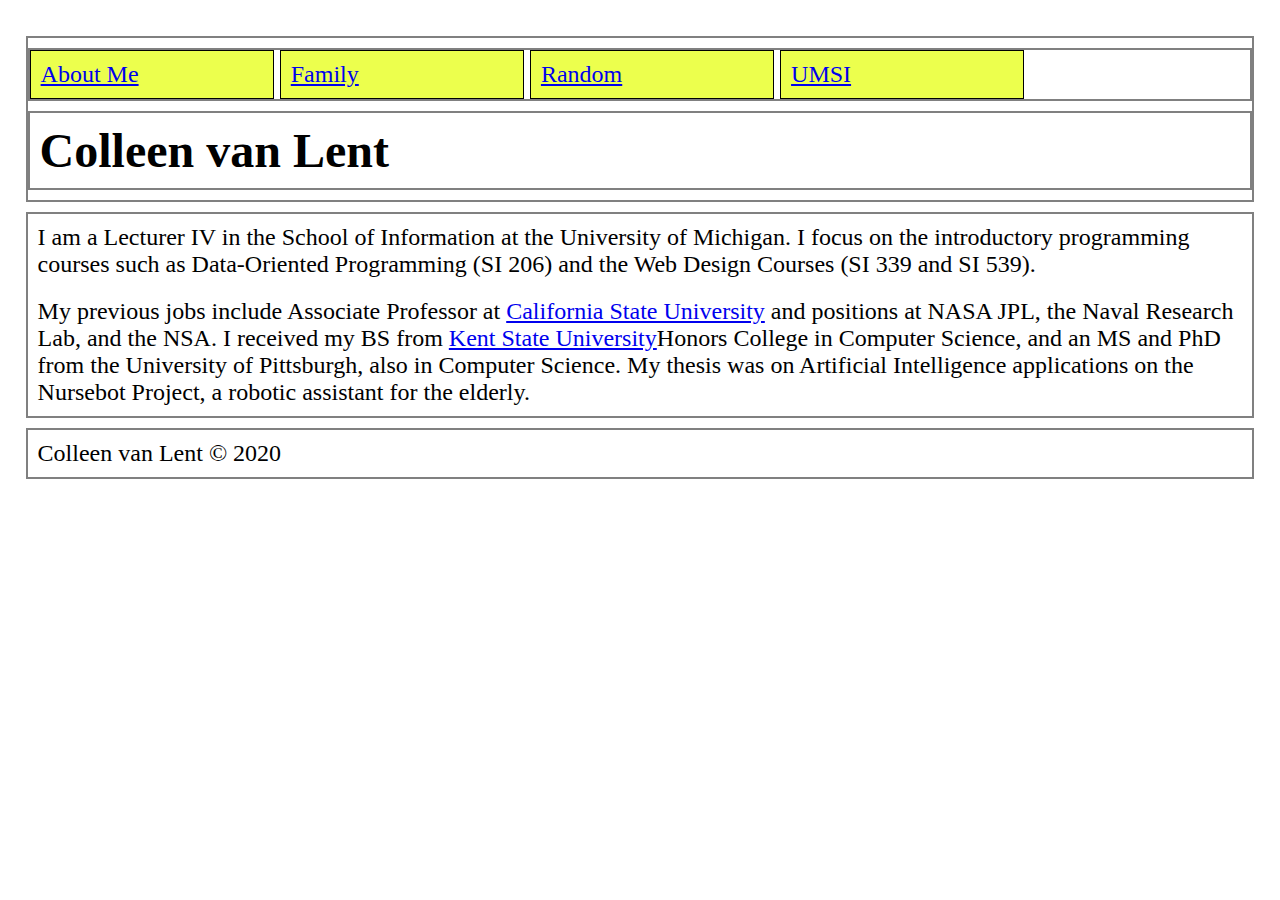
<file: index.html>
<!DOCTYPE html>
<html lang="en">
<head>
	<meta charset="UTF-8">
	<meta name="viewport" content="width=device-width, initial-scale=1.0">
	<link rel="icon" href="imgs/favicon.ico">
	<link rel="stylesheet" href="css/html5reset.css">
	<link rel="stylesheet" href="css/style.css">
	<title>About Me</title>
</head>
<body>
	<!-- You do not need to make any changes to this file, but
	you should still review the tags to make sure that you
	are familiar with them. -->
	<header>
		<nav>
			<ul>
				<li><a href = "index.html">About Me</a></li>
				<li><a href = "personal.html">Family</a></li>
				<li><a href = "random.html">Random</a></li>
				<li><a href = "http://www.si.umich.edu">UMSI</a></li>
			</ul>
		</nav>

		<h1>Colleen van Lent</h1>

	</header>

	<main>

		<p>I am a Lecturer IV in the School of Information at the University of Michigan. I focus on the introductory programming courses such as Data-Oriented Programming (SI 206) and the Web Design Courses (SI 339 and SI 539).</p>

		<p>My previous jobs include Associate Professor at <a href = "http://www.csulb.edu">California State University</a> and positions at NASA JPL, the Naval Research Lab, and the NSA. I received my BS from <a href = "http://www.kent.edu">Kent State University</a>Honors College in Computer Science, and an MS and PhD from the University of Pittsburgh, also in Computer Science. My thesis was on Artificial Intelligence applications on the Nursebot Project, a robotic assistant for the elderly.</p>
	</main>

	<footer>
		<p>Colleen van Lent &copy; 2020</p>
	</footer>
</body>
</html>
</file>
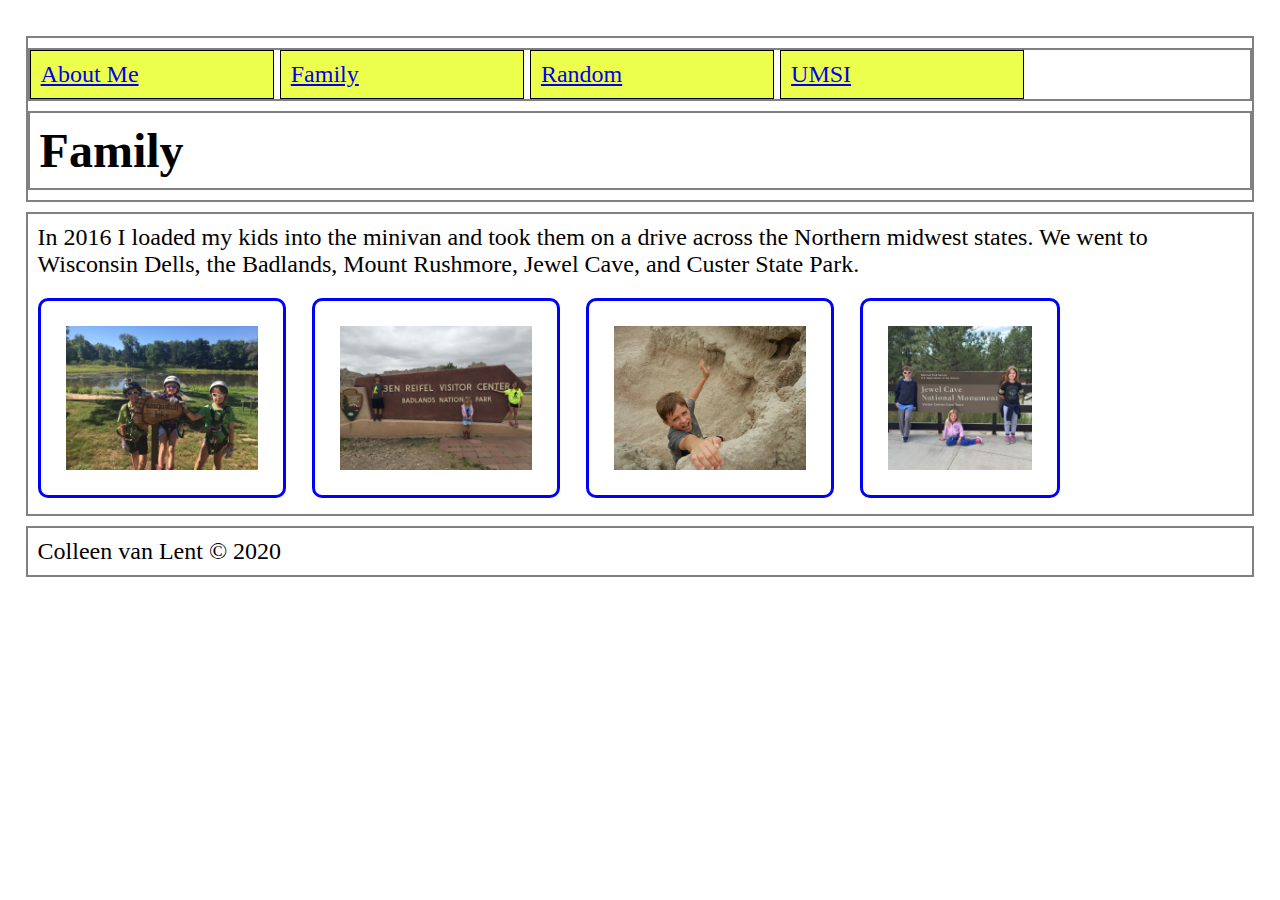
<file: personal.html>
<!DOCTYPE html>
<html lang="en">
<head>
	<meta charset="UTF-8">
	<meta name="viewport" content="width=device-width, initial-scale=1.0">
	<link rel="icon" href="imgs/favicon.ico">
	<link rel="stylesheet" href="css/html5reset.css">
	<link rel="stylesheet" href="css/style.css">
	<title>Family Page</title>

</head>
<body>
	<header>
		<nav>
			<ul>
				<li><a href = "index.html">About Me</a></li>
				<li><a href = "personal.html">Family</a></li>
				<li><a href = "random.html">Random</a></li>
				<li><a href = "http://www.si.umich.edu">UMSI</a></li>
			</ul>
		</nav>
		
		<h1>Family</h1>

	</header>

	<main>
		
		<p>In 2016 I loaded my kids into the minivan and took them on a drive across the Northern midwest states.  We went to Wisconsin Dells, the Badlands, Mount Rushmore, Jewel Cave, and Custer State Park.</p>
		<img src ="imgs/wisconsin_dells.jpg" alt="Wisconsin">
		<img src ="imgs/badlands.jpg" alt="Badlands">
		<img src ="imgs/falling.jpg" alt="Falling">
		<img src ="imgs/jewel_cave.JPG" alt="Cave Jewels">

	</main>
	
	<footer>
		<p>Colleen van Lent &copy; 2020</p>
	</footer>
	
</body>
</html>
</file>
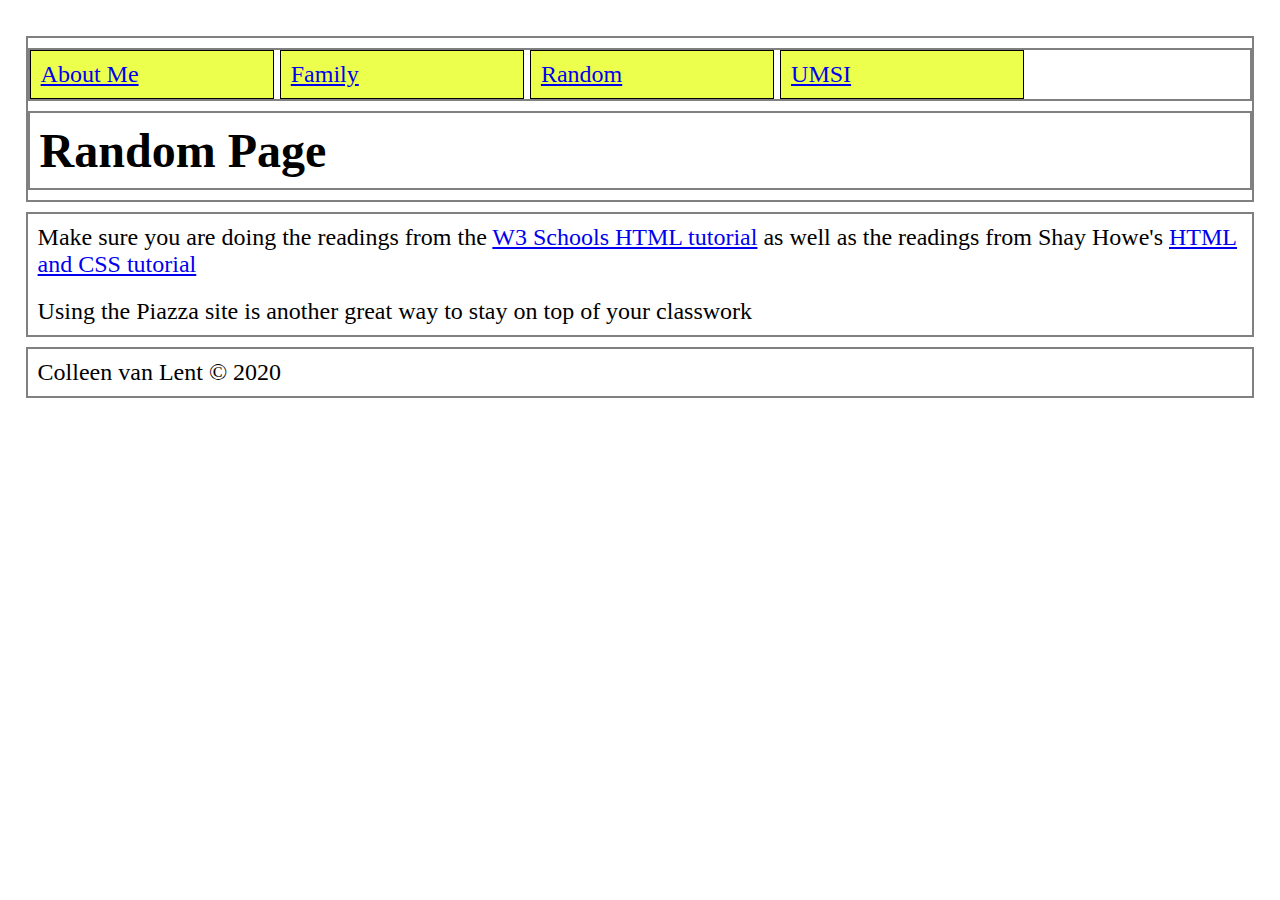
<file: random.html>
<!DOCTYPE html>
<html lang="en">
<head>
	<!--  TIP 
	You will find any errors from the head section using
	the console. -->
	<meta charset="UTF-8">
	<meta name="viewport" content="width=device-width, initial-scale=1.0">
	<link rel="icon" href="imgs/favicon.ico">
	<link rel="stylesheet" href="css/html5reset.css">
	<link rel="stylesheet" href="css/style.css">
	<title>Random</title>
</head>
<body>
	<header>
		<nav>
			<ul>
				<li><a href = "index.html">About Me</a></li>
				<li><a href = "personal.html">Family</a></li>
				<li><a href = "random.html">Random</a></li>
				<li><a href = "http://www.si.umich.edu">UMSI</a></li>
			</ul>
		</nav>

		<h1>Random Page</h1>

	</header>

	<main>
		
		<p>Make sure you are doing the readings from the <a href = "http://w3schools.com/html/">W3 Schools HTML tutorial</a> as well as the readings from Shay Howe's <a href = "http://learn.shayhowe.com/html-css/">HTML and CSS tutorial</a></p>
		<p>Using the Piazza site is another great way to stay on top of your classwork</p>
	
	</main>
		
	<footer>
		<p>Colleen van Lent &copy; 2020</p>
	</footer>

</body>
</html>
</file>
<file: css/style.css>
/*Add padding and margin to space out the page.
Make the font larger too.*/
body{
	margin:1%;
	padding:1%;
	font-size:150%;
}


/*Make the h1 heading bigger with a bold font*/
h1{
	font-size: 2em; 
	font-weight: bold;
}

/*Style the images*/
img{
    height: 200px;
    width:auto;
    border: 3px solid blue;
    padding: 25px;
    border-radius: 10px;
    margin: 10px;
}

/*Make the h2 heading match h1*/
h2{
	font-size: 2em; 
	font-weight: bold;
}

/*Improve the spacing for paragraphs AND headings*/
p, h1, h2 {
    padding: 10px;
}

/*Add borders around the main components and some
space too*/
header, nav, main, h1, footer{
	border: 2px solid grey;
	margin: 10px 0;
}


/*Change the styling for all of the list 
items in the nav section*/
nav li{
	background-color: #ECFF4D;
	padding:10px;
	width:25%;
	border:1px solid black;
	display: inline-block;
	width: 20%;
}



/*Added this so the links stay the same color*/
a:visited{color:#0000FF}
</file>
